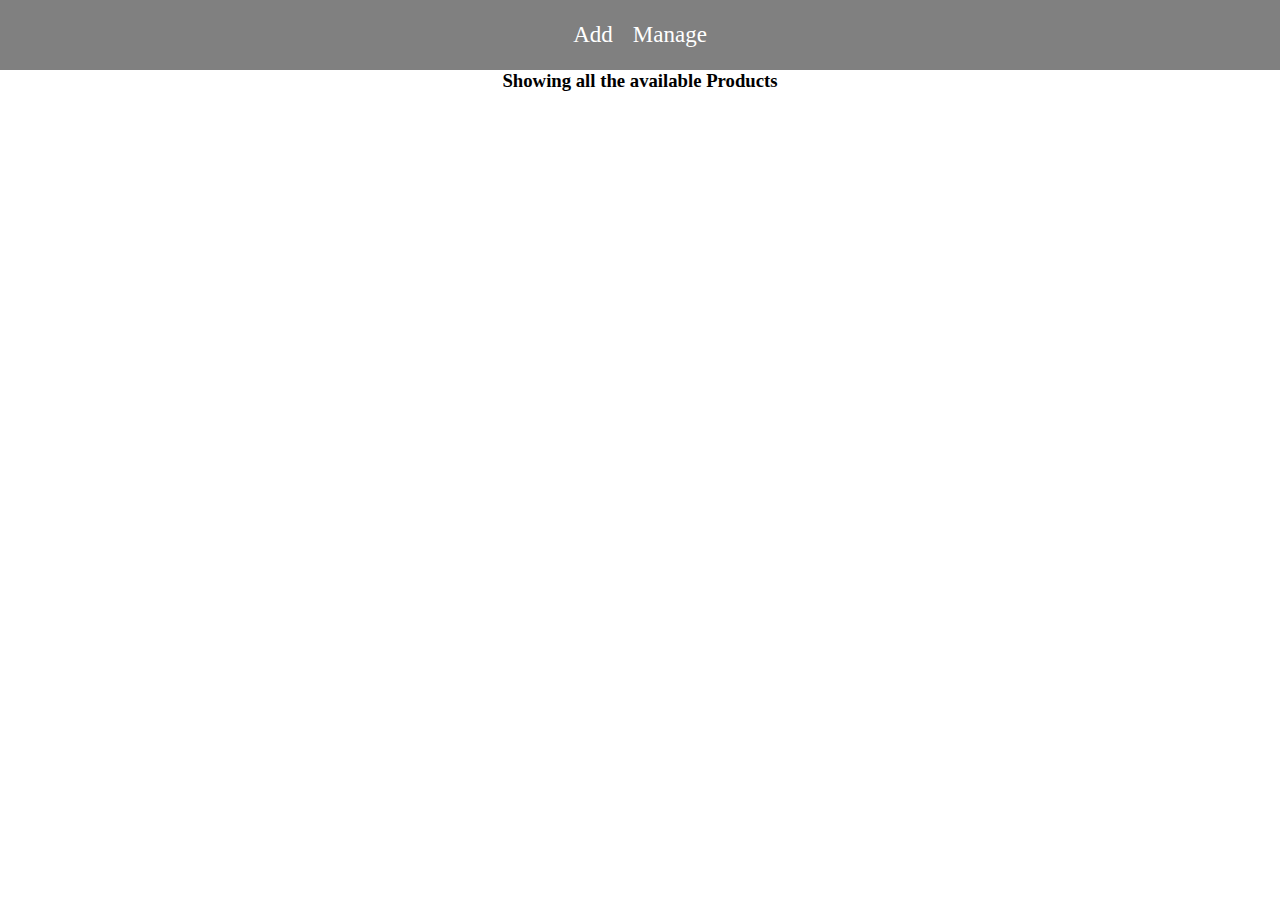
<file: InventoryManagementSystem/home/index.html>
<!DOCTYPE html>
<html lang="en">
<head>
    <meta charset="UTF-8">
    <meta http-equiv="X-UA-Compatible" content="IE=edge">
    <meta name="viewport" content="width=device-width, initial-scale=1.0">
    <link rel="stylesheet" href="styles.css"/>
    <title>Products Home</title>
</head>
<body>
    <header>
        <!-- <h1 id="mainHeading">Inventory Management System</h1> -->
        <nav>
            <a href="../addnewproduct/addnewproduct.html">Add</a>
            &nbsp; &nbsp;
            <a href="#">Manage</a>
        </nav>
    </header>

    <h3>Showing all the available Products</h3>
    <div id="productContainer">
    
    </div>
    
    <script src="index.js"></script>
</body>
</html>
</file>
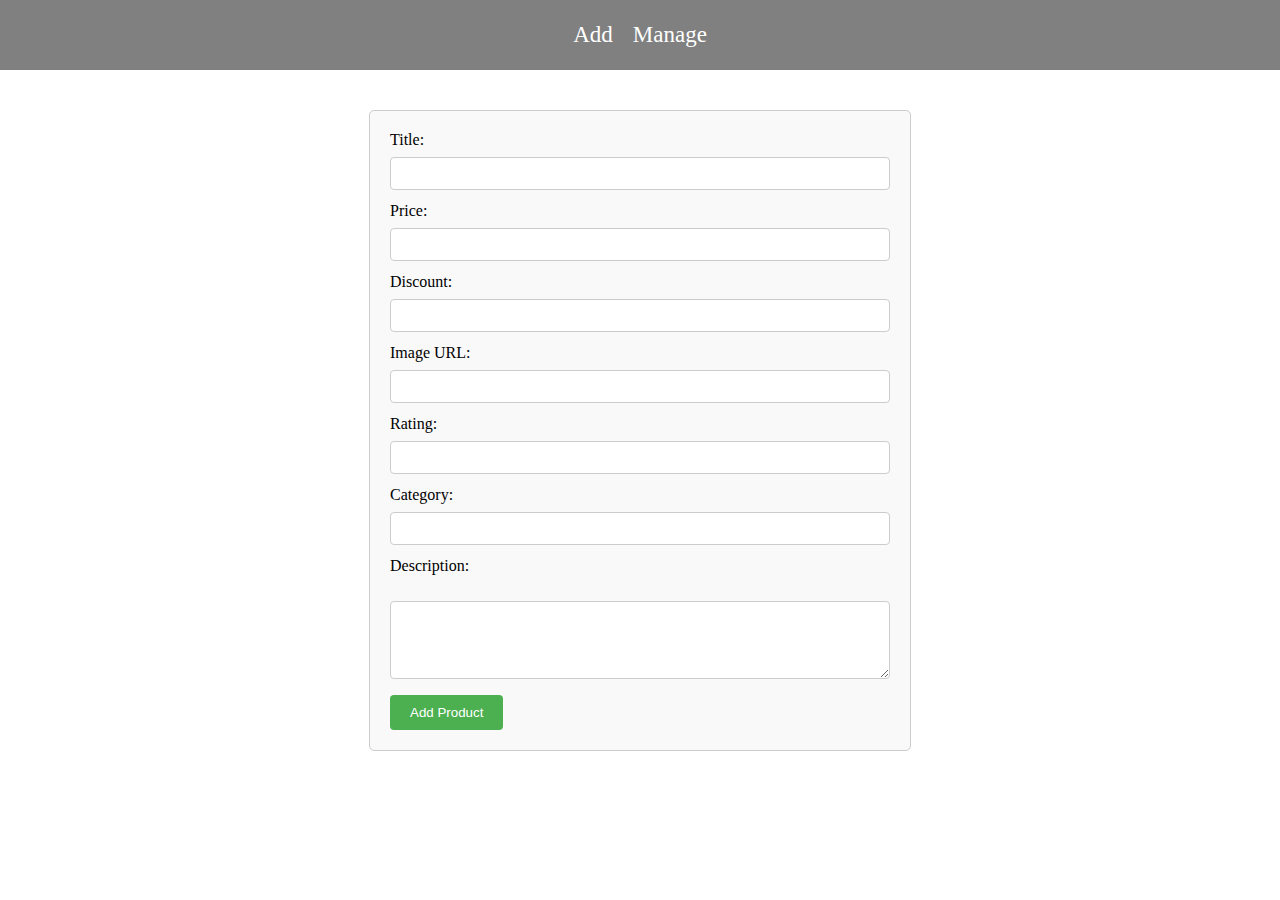
<file: InventoryManagementSystem/addnewproduct/addnewproduct.html>
<!DOCTYPE html>
<html lang="en">
<head>
    <meta charset="UTF-8">
    <meta http-equiv="X-UA-Compatible" content="IE=edge">
    <meta name="viewport" content="width=device-width, initial-scale=1.0">
    <link rel="stylesheet" type="text/css" href="addnewproduct.css"/>
    <title>Add new Product</title>
</head>
<body>
    <header>
        <!-- <h1 id="mainHeading">Inventory Management System</h1> -->
        <nav>
            <a href="../addnewproduct/addnewproduct.html">Add</a>
            &nbsp; &nbsp;
            <a href="../categories/category.html">Manage</a>
        </nav>
    </header>

    <form id="productForm">
        <label for="title">Title:</label>
        <input type="text" id="title" name="title" required><br>
    
        <label for="price">Price:</label>
        <input type="text" id="price" name="price" step="0.01" required><br>
    
        <label for="discount">Discount:</label>
        <input type="text" id="discount" name="discount" step="0.01" required><br>
    
        <label for="imageUrl">Image URL:</label>
        <input type="url" id="imageUrl" name="imageUrl" required><br>
    
        <label for="rating">Rating:</label>
        <input type="text" id="rating" name="rating" min="0" max="5" step="0.1" required><br>
    
        <label for="category">Category:</label>
        <input type="text" id="category" name="category" required><br>
    
        <label for="description">Description:</label><br>
        <textarea id="description" name="description" rows="4" cols="50" required></textarea><br>
    
        <input type="submit" value="Add Product">
      </form>


      <script src="addnewproduct.js"></script>
</body>
</html>
</file>
<file: InventoryManagementSystem/home/styles.css>
*{
    margin: 0;
    padding: 0;
}


header{
    display: flex;
    width: 100%;
    height: 70px;
    justify-content: center;
    align-items: center;
    background-color: grey;
}
a{
  color: white;
  text-decoration: none;
  font-size: 23px;  
}

header,h3{
    text-align: center;
}

#productContainer{
    display: flex;
    justify-content: center;
    align-items: center;
    flex-wrap: wrap;
    padding: 36px;
}

.productOuter{
    border-radius: 10px;
    padding: 4px;
    padding-top: 0px;
    margin: 8px;
    display: flex;
    width: 240px;
    height: 360px;
    flex-direction: column;
    justify-content: space-evenly;
    align-items: center;
    background-color: azure;
    border: 2px solid grey;
    margin: 10;
}

.imgOuterDiv{ 

    width: 240px;
    height: 200px;
    display: flex;
    align-items: center;
    justify-content: center;
    box-shadow: 0 2px 4px rgba(0, 0, 0, 0.1);
}

.card-image{
    width: 100%;
    height: 100%;
}

.productBasicInfo{
    width: 100%;
    display: flex;
    flex-direction: row;
    justify-content: space-evenly;
    align-items: center;
}

#description{
    height: 100px;
}
</file>
<file: InventoryManagementSystem/addnewproduct/addnewproduct.css>
*{
    margin: 0;
    padding: 0;
}


header{
    display: flex;
    width: 100%;
    height: 70px;
    justify-content: center;
    align-items: center;
    background-color: grey;
}
a{
  color: white;
  text-decoration: none;
  font-size: 23px;  
}

header,h3{
    text-align: center;
}

  
  h1 {
    text-align: center;
  }
  
  form {
    max-width: 500px;
    margin: 0 auto;
    padding: 20px;
    border: 1px solid #ccc;
    border-radius: 5px;
    background-color: #f9f9f9;
  }
  
  label {
    display: block;
    margin-bottom: 8px;
  }
  
  input[type="text"],
  input[type="number"],
  input[type="url"],
  textarea {
    width: 100%;
    padding: 8px;
    border: 1px solid #ccc;
    border-radius: 4px;
    box-sizing: border-box;
    margin-bottom: 12px;
  }
  
  textarea {
    resize: vertical;
  }
  
  input[type="submit"] {
    background-color: #4CAF50;
    color: white;
    padding: 10px 20px;
    border: none;
    border-radius: 4px;
    cursor: pointer;
  }
  
  input[type="submit"]:hover {
    background-color: #45a049;
  }
  
  input[type="submit"]:focus {
    outline: none;
  }
  
  #productForm{
    margin-top: 40px;
  }
  
  .errorMessage {
    color: #f44336;
    margin-top: 4px;
  }
</file>
